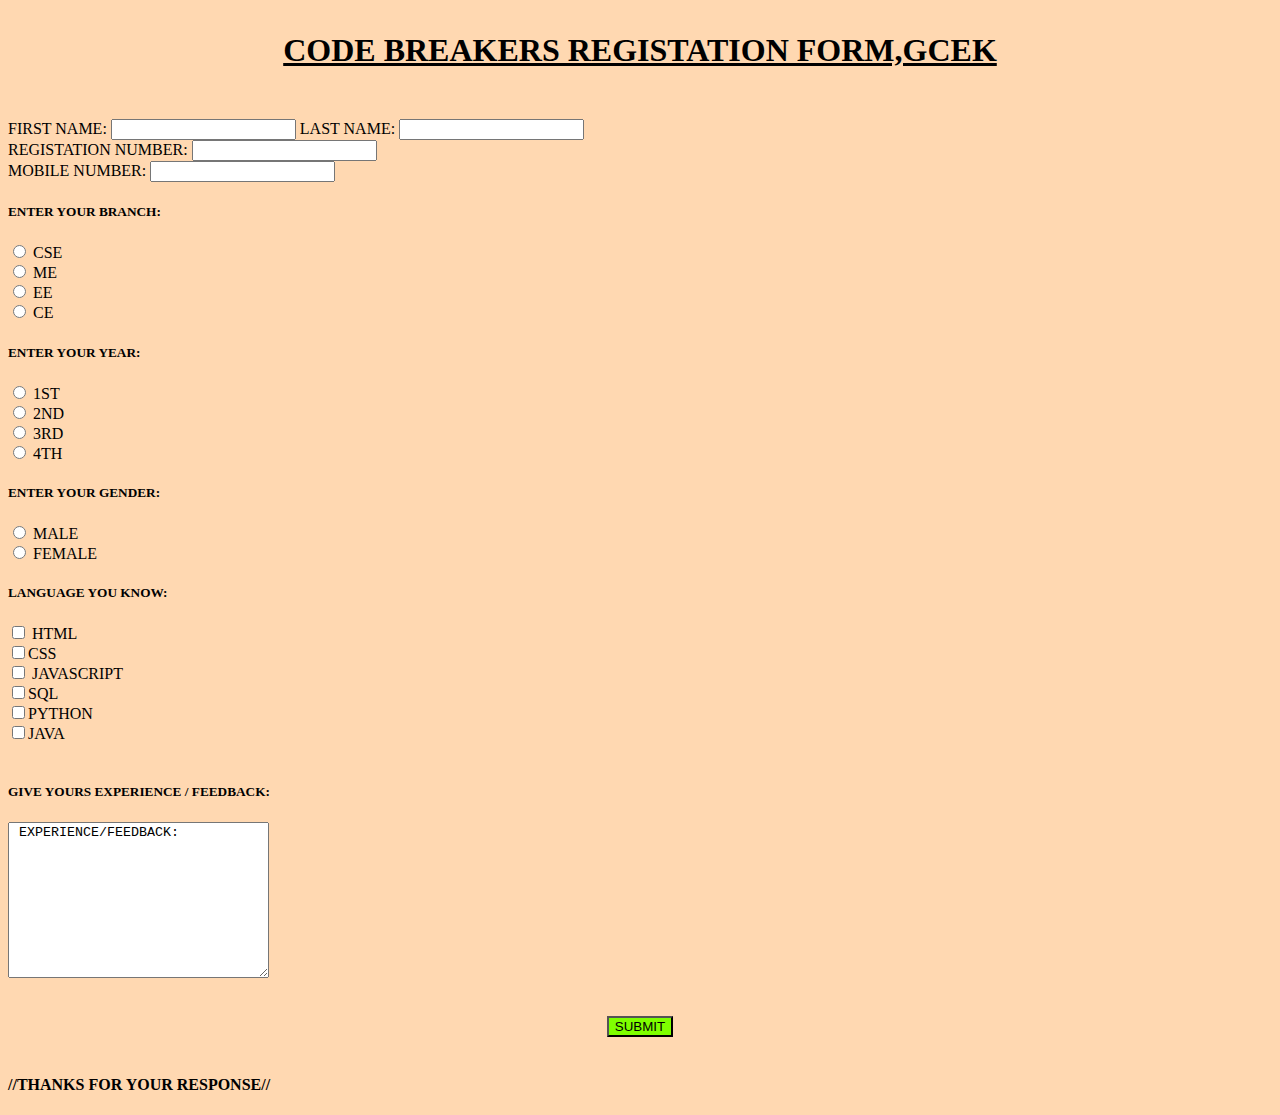
<file: index.html>
<!DOCTYPE html>
<html lang="en">
<head>
    <meta charset="UTF-8">
    <meta name="viewport" content="width=device-width, initial-scale=1.0">
    <title>SOMEK'S form for the code breakers</title>
</head>
<body style="background-color:#FFD8B1">
   <h1><p align="center"><u>
    CODE BREAKERS REGISTATION FORM,GCEK </u></p></h1><br>
    <form>
        <lable for="fname">FIRST NAME:</lable>
        <input type="text" id="fname" name="fname">
        <lable for="lname">LAST NAME:</lable>
        <input type="text" id="lname" name="lname"><br>
        <lable for="rnum">REGISTATION NUMBER:</lable>
        <input type="text" id="rnum" name="rnum"><br>
         <lable for="mnum">MOBILE NUMBER:</lable>
        <input type="text" id="mnum" name="mnum">
        <h5>ENTER YOUR BRANCH:</h5>
        <input type="radio" id="cse" name="BRANCH" value="cse"> 
       <lable for="cse">CSE</lable><br>
       <input type="radio" id="mec" name="BRANCH" value="mec">
       <lable for="mec">ME</lable><br>
       <input type="radio" id="ele" name="BRANCH" value="ele"> 
       <lable for="ele">EE</lable><br>
       <input type="radio" id="civil" name="BRANCH" value="civil">
       <lable for="civil">CE</lable><br>
       <h5>ENTER YOUR YEAR:</h5>
       <input type="radio" id="1" name="YEAR" value="1"> 
       <lable for="1">1ST</lable><br>
       <input type="radio" id="2" name="YEAR" value="2">
       <lable for="2">2ND</lable><br>
       <input type="radio" id="3" name="YEAR" value="3"> 
       <lable for="3">3RD</lable><br>
       <input type="radio" id="4" name="YEAR" value="4">
       <lable for="4">4TH</lable><br>
       
        <h5>ENTER YOUR GENDER:</h5>
       <input type="radio" id="MALE" name="GENDER" value="MALE"> 
       <lable for="MALE">MALE</lable><br>
       <input type="radio" id="female" name="GENDER" value="female">
       <lable for="female">FEMALE</lable><br>
       <h5>LANGUAGE YOU KNOW:</h5>
       <input type="checkbox" id="html" name="HTML" value="html"> 
       HTML<br>
       <input type="checkbox" id="css" name="CSS" value="css">CSS
      <br>
       <input type="checkbox" id="js" name="JS" value="js"> JAVASCRIPT
       <br>
       <input type="checkbox" id="sql" name="SQL" value="sql">SQL
       <br>
       <input type="checkbox" id="py" name="PY" value="py">PYTHON
       <br>
       <input type="checkbox" id="java" name="JAVA" value="java">JAVA
       <br><br>
       <h5>GIVE YOURS EXPERIENCE / FEEDBACK:</h5>
       <textarea name="message" id="message" cols="30" rows="10"> EXPERIENCE/FEEDBACK:</textarea><br><br>
       <p align="center">
 <input style="background-color:chartreuse" type="submit" value="SUBMIT"><br><br></p>
 <h4 > //THANKS FOR YOUR RESPONSE//  </h4>
 

</form>
</body>
</html>
</file>
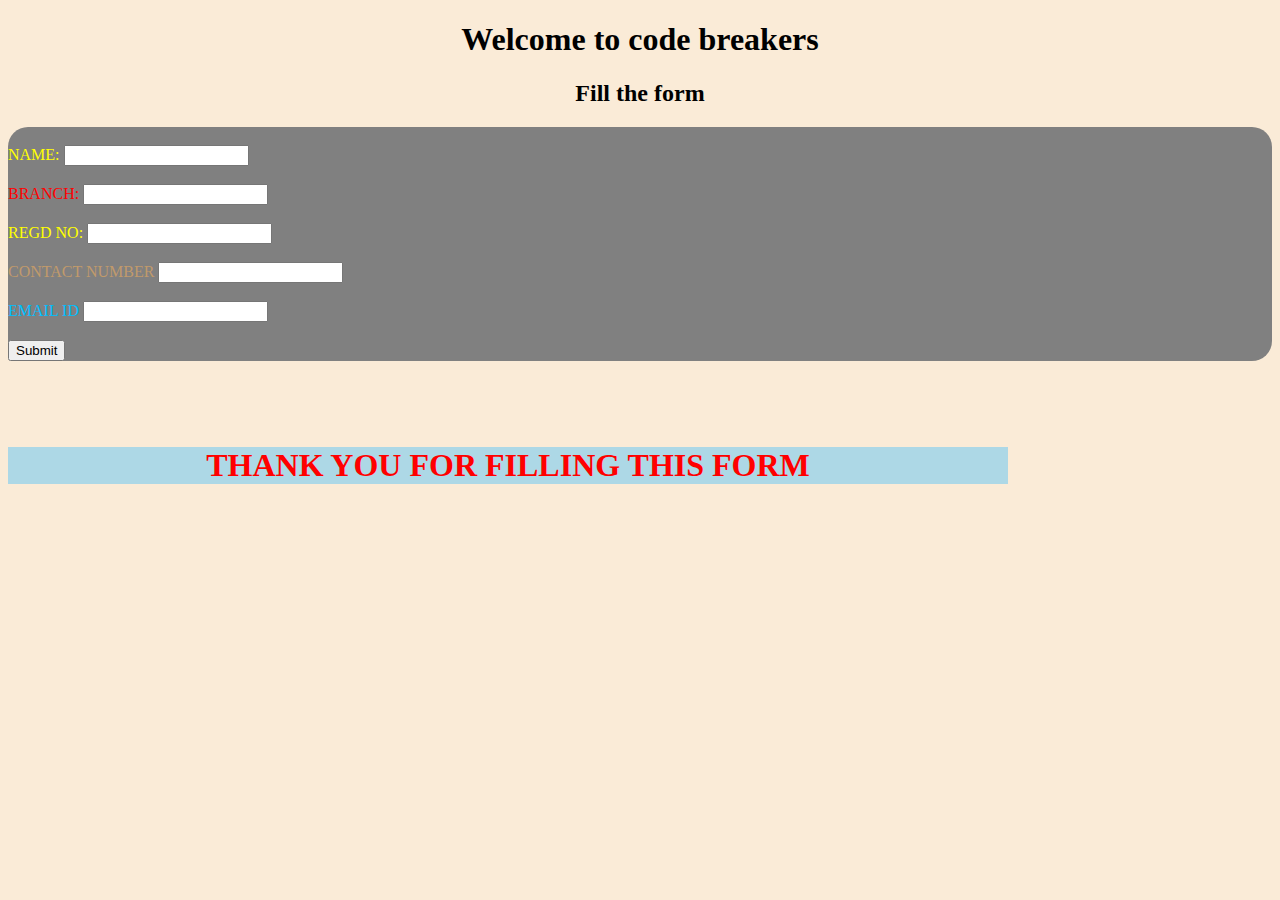
<file: Assignment-2.html>
<!DOCTYPE html>
<html lang="en">
<head>
    <meta charset="UTF-8">
    <meta name="viewport" content="width=device-width, initial-scale=1.0">
    <title>ASSIGNMENT-2</title>
    <link rel="stylesheet" href="Assignment-2.css"/>
</head>
<body>
    <h1><center>Welcome to code breakers</center></h1>
    <h2><center>Fill the form</center></h2>
    
        <div id="form" style="border-radius: 20px;"><br>
        <label for="name" class="nr">NAME:</label>
        <input type="text" class="nr" name="name"><br><br>
        <label for="branch" class="br"> BRANCH:</label>
        <input type="text" class="br" name="branch"><br><br>
        <label for="regd" class="nr">REGD NO:</label>
        <input type="text" class="reg" name="regd"><br><br>
        <label for="cn" class="cn">CONTACT NUMBER</label>
        <input type="text" class="nr" name="cn"><br><br>
        <label for="email" class="em">EMAIL ID</label>
        <input type="text" class="em" name="email"><br><br>
        <input type="submit" id="submit" submit="Submit">
        </div><br><br><br>
        <h1><p class="thank">THANK YOU FOR FILLING THIS FORM</p></h1>
    
</body>
</html>
</file>
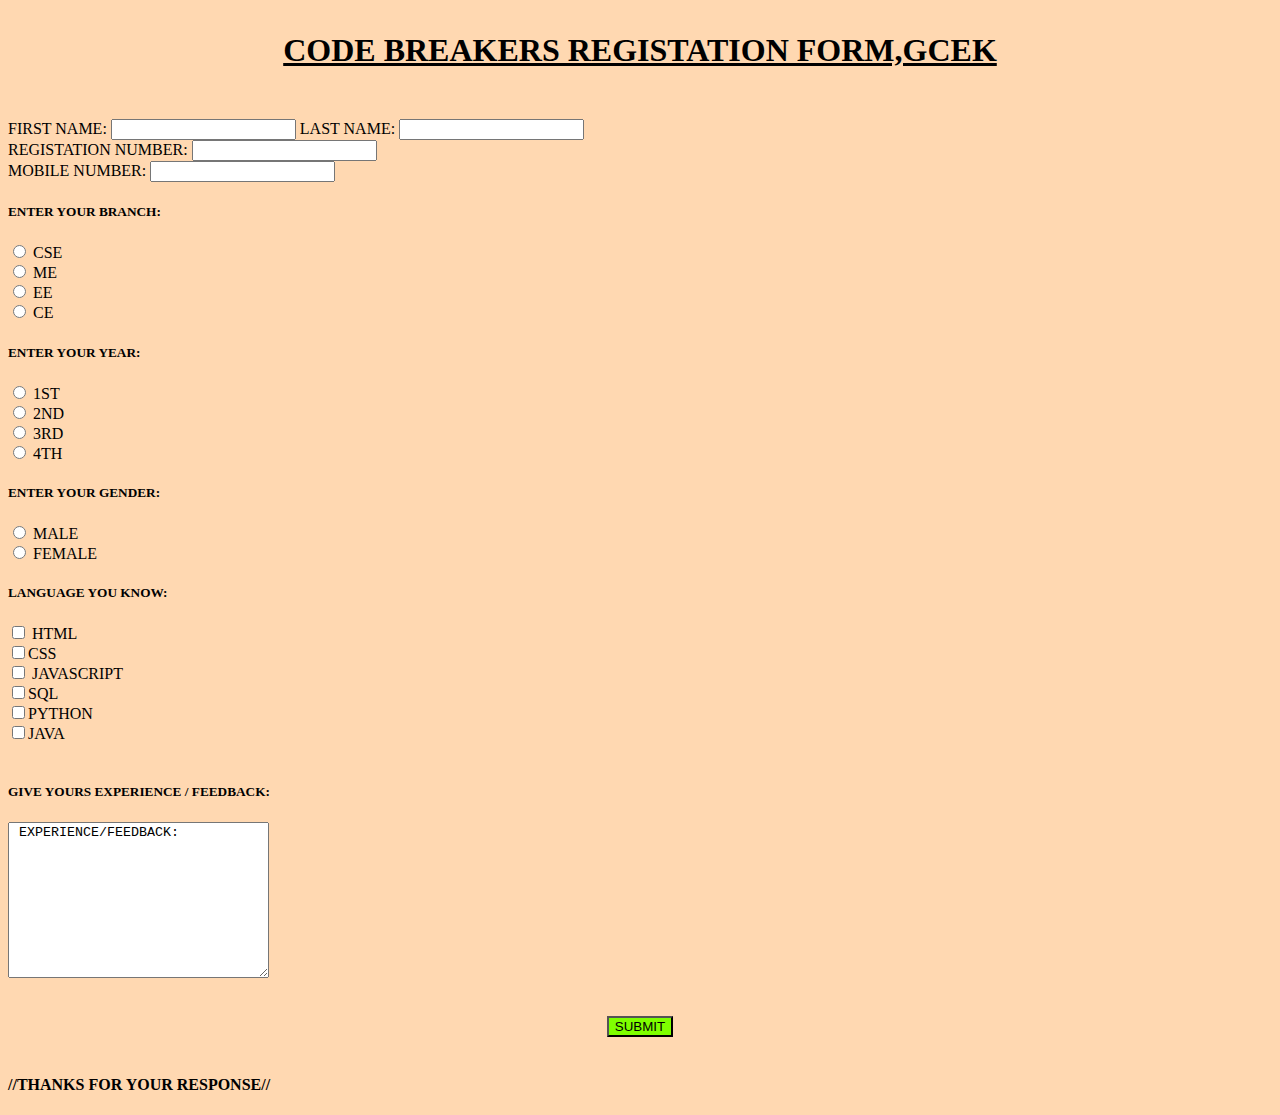
<file: my form.html>
<!DOCTYPE html>
<html lang="en">
<head>
    <meta charset="UTF-8">
    <meta name="viewport" content="width=device-width, initial-scale=1.0">
    <title>SOMEK'S form for the code breakers</title>
</head>
<body style="background-color:#FFD8B1">
   <h1><p align="center"><u>
    CODE BREAKERS REGISTATION FORM,GCEK </u></p></h1><br>
    <form>
        <lable for="fname">FIRST NAME:</lable>
        <input type="text" id="fname" name="fname">
        <lable for="lname">LAST NAME:</lable>
        <input type="text" id="lname" name="lname"><br>
        <lable for="rnum">REGISTATION NUMBER:</lable>
        <input type="text" id="rnum" name="rnum"><br>
         <lable for="mnum">MOBILE NUMBER:</lable>
        <input type="text" id="mnum" name="mnum">
        <h5>ENTER YOUR BRANCH:</h5>
        <input type="radio" id="cse" name="BRANCH" value="cse"> 
       <lable for="cse">CSE</lable><br>
       <input type="radio" id="mec" name="BRANCH" value="mec">
       <lable for="mec">ME</lable><br>
       <input type="radio" id="ele" name="BRANCH" value="ele"> 
       <lable for="ele">EE</lable><br>
       <input type="radio" id="civil" name="BRANCH" value="civil">
       <lable for="civil">CE</lable><br>
       <h5>ENTER YOUR YEAR:</h5>
       <input type="radio" id="1" name="YEAR" value="1"> 
       <lable for="1">1ST</lable><br>
       <input type="radio" id="2" name="YEAR" value="2">
       <lable for="2">2ND</lable><br>
       <input type="radio" id="3" name="YEAR" value="3"> 
       <lable for="3">3RD</lable><br>
       <input type="radio" id="4" name="YEAR" value="4">
       <lable for="4">4TH</lable><br>
       
        <h5>ENTER YOUR GENDER:</h5>
       <input type="radio" id="MALE" name="GENDER" value="MALE"> 
       <lable for="MALE">MALE</lable><br>
       <input type="radio" id="female" name="GENDER" value="female">
       <lable for="female">FEMALE</lable><br>
       <h5>LANGUAGE YOU KNOW:</h5>
       <input type="checkbox" id="html" name="HTML" value="html"> 
       HTML<br>
       <input type="checkbox" id="css" name="CSS" value="css">CSS
      <br>
       <input type="checkbox" id="js" name="JS" value="js"> JAVASCRIPT
       <br>
       <input type="checkbox" id="sql" name="SQL" value="sql">SQL
       <br>
       <input type="checkbox" id="py" name="PY" value="py">PYTHON
       <br>
       <input type="checkbox" id="java" name="JAVA" value="java">JAVA
       <br><br>
       <h5>GIVE YOURS EXPERIENCE / FEEDBACK:</h5>
       <textarea name="message" id="message" cols="30" rows="10"> EXPERIENCE/FEEDBACK:</textarea><br><br>
       <p align="center">
 <input style="background-color:chartreuse" type="submit" value="SUBMIT"><br><br></p>
 <h4 > //THANKS FOR YOUR RESPONSE//  </h4>
 

</form>
</body>
</html>
</file>
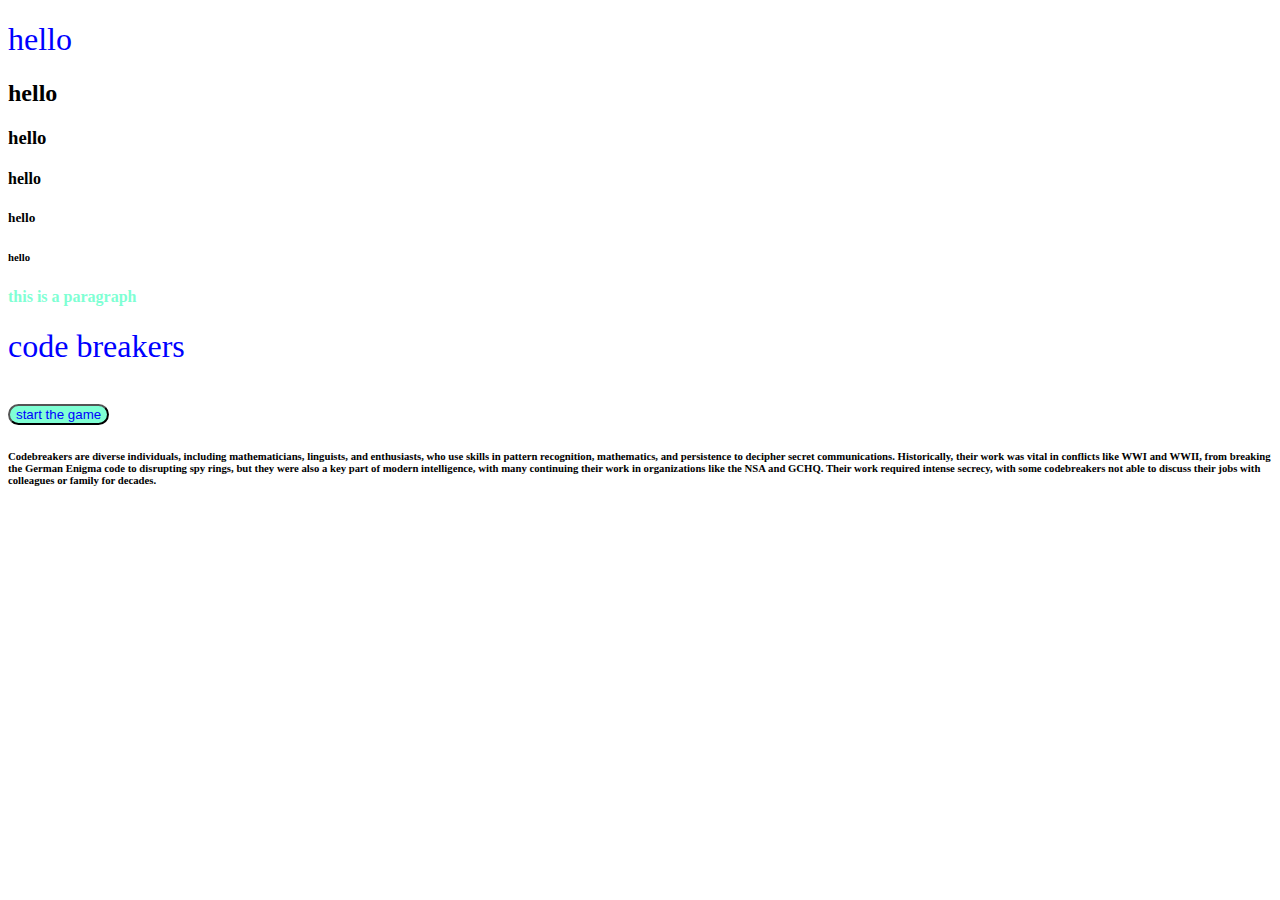
<file: programming.html>
<!DOCTYPE html>
<html lang="en">

<head>
    <meta charset="UTF-8">
    <meta name="viewport" content="width=device-width, initial-scale=1.0">
    <title>code breakers</title>
   <link rel="stylesheet" href="/styles.css"/>
</head>

<body>
    <h1>hello</h1>
    <h2>hello</h2>
    <h3>hello</h3>
    <h4>hello</h4>
    <h5>hello</h5>
    <h6>hello</h6>
    <P><B>this is a paragraph</B>
    <h1>code breakers</h1><br>
    <button style="border-radius: 20px;">
        start the game
    </button>
    <H6>Codebreakers are diverse individuals, including mathematicians, linguists, and enthusiasts, who use skills in
        pattern recognition, mathematics, and persistence to decipher secret communications. Historically, their work
        was vital in conflicts like WWI and WWII, from breaking the German Enigma code to disrupting spy rings, but they
        were also a key part of modern intelligence, with many continuing their work in organizations like the NSA and
        GCHQ. Their work required intense secrecy, with some <b>codebreakers not able to discuss their jobs with
            colleagues</b> or family for decades. </H6>
    </P>
</body>

</html>
</file>
<file: Assignment-2.css>
body {
    background-color: antiquewhite;
}
#form {
    background-color: grey;
    
}
.nr {
    color: yellow;
}
.br {
    color: red;
}

.cn {
    color:#C19A6B;
}
.em {
    color: deepskyblue;
}
p {
    background-color: lightblue;
    color: red;
    width: 1000px;
    height: auto;
    box-shadow: 15px;
    display: flex;
    text-align: center;
    justify-content: center;
}

#submit {
    display: flex;
    text-align: center;
    justify-content: center;
}
</file>
<file: styles.css>
h1 {
            color:blue;
            font-weight: 300;

        }

        button {
            color: blue;
            background-color: aquamarine;
        }
        p {
            color: aquamarine;
            font-weight: bold;
        }
</file>
